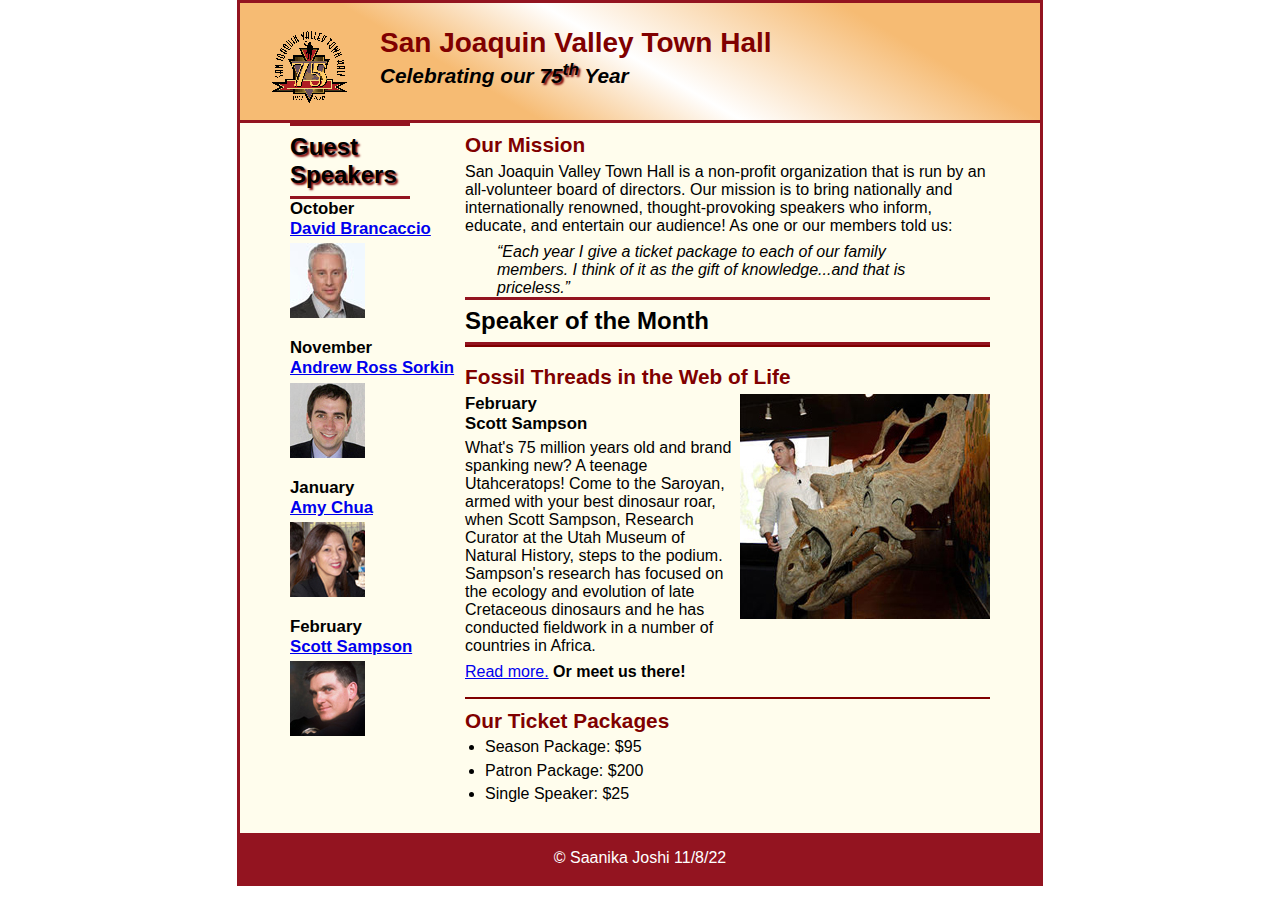
<file: index.html>
<!DOCTYPE html>
<html lang="en">

<head>
	<meta charset="utf-8">
	<title>San Joaquin Valley Town Hall</title>
	<link rel="shortcut icon" href="images/favicon.ico">
	<link rel="stylesheet" href="styles/c6_main.css">
</head>

<body>
	<header>
		<img src="images/town_hall_logo.gif" alt="Town Hall logo" height="80">
		<h2 class="headerH2">San Joaquin Valley Town Hall</h2>
		<h3 class="headerH3">Celebrating our <span class="shadow">75<sup>th</sup></span> Year</h3>
	</header>
	<main>
		<section>
			<h2>Our Mission</h2>
			<p>San Joaquin Valley Town Hall is a non-profit organization that is run by an 
				all-volunteer board of directors. Our mission is to bring nationally and 
				internationally renowned, thought-provoking speakers who inform, educate, 
				and entertain our audience! As one or our members told us:</p>
			<blockquote>&ldquo;Each year I give a ticket package to each of our family members. 
				I think of it as the gift of knowledge...and that is priceless.&rdquo;</blockquote>
			<h1 >Speaker of the Month</h1>
			<article>
				<h2>Fossil Threads in the Web of Life</h2>
				<img src="images/sampson_dinosaur.jpg" alt="Scott Sampson with dinosaur">
				<h3>February<br>
				Scott Sampson</h3>
				<p>What's 75 million years old and brand spanking new? A teenage Utahceratops! 
				Come to the Saroyan, armed with your best dinosaur roar, when Scott Sampson, Research 
				Curator at the Utah Museum of Natural History, steps to the podium. Sampson's research 
				has focused on the ecology and evolution of late Cretaceous dinosaurs and he has conducted 
				fieldwork in a number of countries in Africa.</p>
				<p><a href="speakers/c6_sampson.html">Read more.</a>&nbsp;<b>Or meet us there!</b></p>
			</article>

			<h2>Our Ticket Packages</h2>
			<ul>
				<li>Season Package: $95</li>
				<li>Patron Package: $200</li>
				<li>Single Speaker: $25</li>
			</ul>
		</section>

		<aside>
			<h1 class="shadow"> Guest Speakers</h1>
			<h3>October<br><a href="speakers/brancaccio.html">David Brancaccio</a></h3>
			<img src="images/brancaccio75.jpg" alt="David Brancaccio photo">
			<h3>November<br><a href="speakers/sorkin.html">Andrew Ross Sorkin</a></h3>
			<img src="images/sorkin75.jpg" alt="Andrew Ross Sorkin photo">
			<h3>January<br><a href="speakers/chua.html">Amy Chua</a></h3>
			<img src="images/chua75.jpg" alt="Amy Chua photo">
			<h3>February<br><a href="speakers/c6_sampson.html">Scott Sampson</a></h3>
			<img src="images/sampson75.jpg" alt="Scott Sampson photo">
		</aside>
	</main>
	<footer>
		<p>&copy; Saanika Joshi 11/8/22 </p>
	</footer>
</body>
</html>
</file>
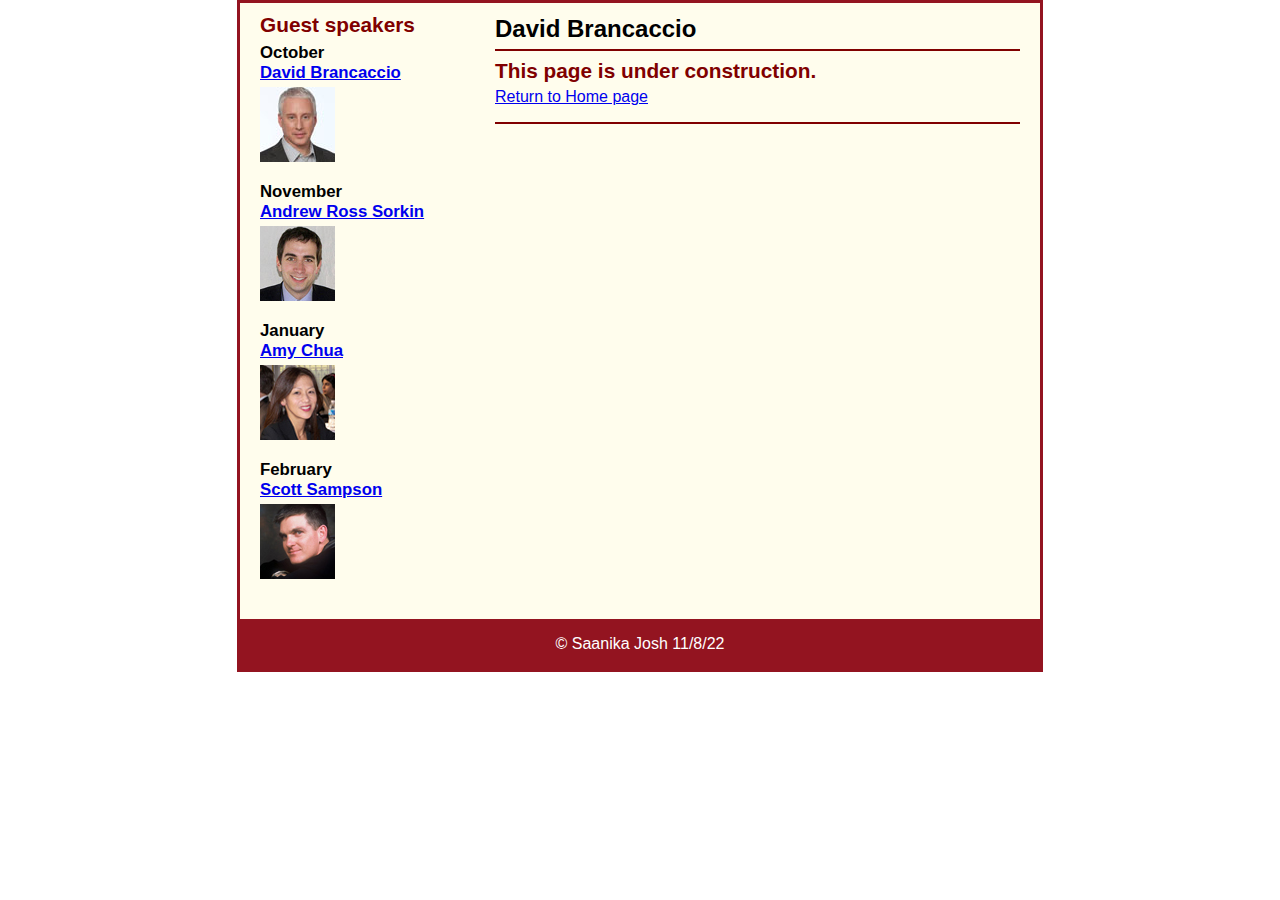
<file: speakers/brancaccio.html>
<!DOCTYPE html>
<html lang="en">

<head>
	<meta charset="utf-8">
	<title>San Joaquin Valley Town Hall</title>
	<link rel="shortcut icon" href="images/favicon.ico">
	<link rel="stylesheet" href="../styles/c6_speaker.css">
</head>

<body>
    <main>
		<section>
			<h1>David Brancaccio</h1>
			<article>
				<h2>This page is under construction.</h2>
				<p><a href="../index.html">Return to Home page</a></p>
			</article>
		</section>
		<aside>
			<h2>Guest speakers</h2>
			<h3>October<br><a href="../speakers/brancaccio.html">David Brancaccio</a></h3>
			<img src="../images/brancaccio75.jpg" alt="David Brancaccio photo">
			<h3>November<br><a href="../speakers/sorkin.html">Andrew Ross Sorkin</a></h3>
			<img src="../images/sorkin75.jpg" alt="Andrew Ross Sorkin photo">
			<h3>January<br><a href="../speakers/chua.html">Amy Chua</a></h3>
			<img src="../images/chua75.jpg" alt="Amy Chua photo">
			<h3>February<br><a href="../speakers/c6_sampson.html">Scott Sampson</a></h3>
			<img src="../images/sampson75.jpg" alt="Scott Sampson photo">
		</aside>
    </main>
	<footer>
		<p>&copy; Saanika Josh 11/8/22</p>
	</footer>
</body>

</html>
</file>
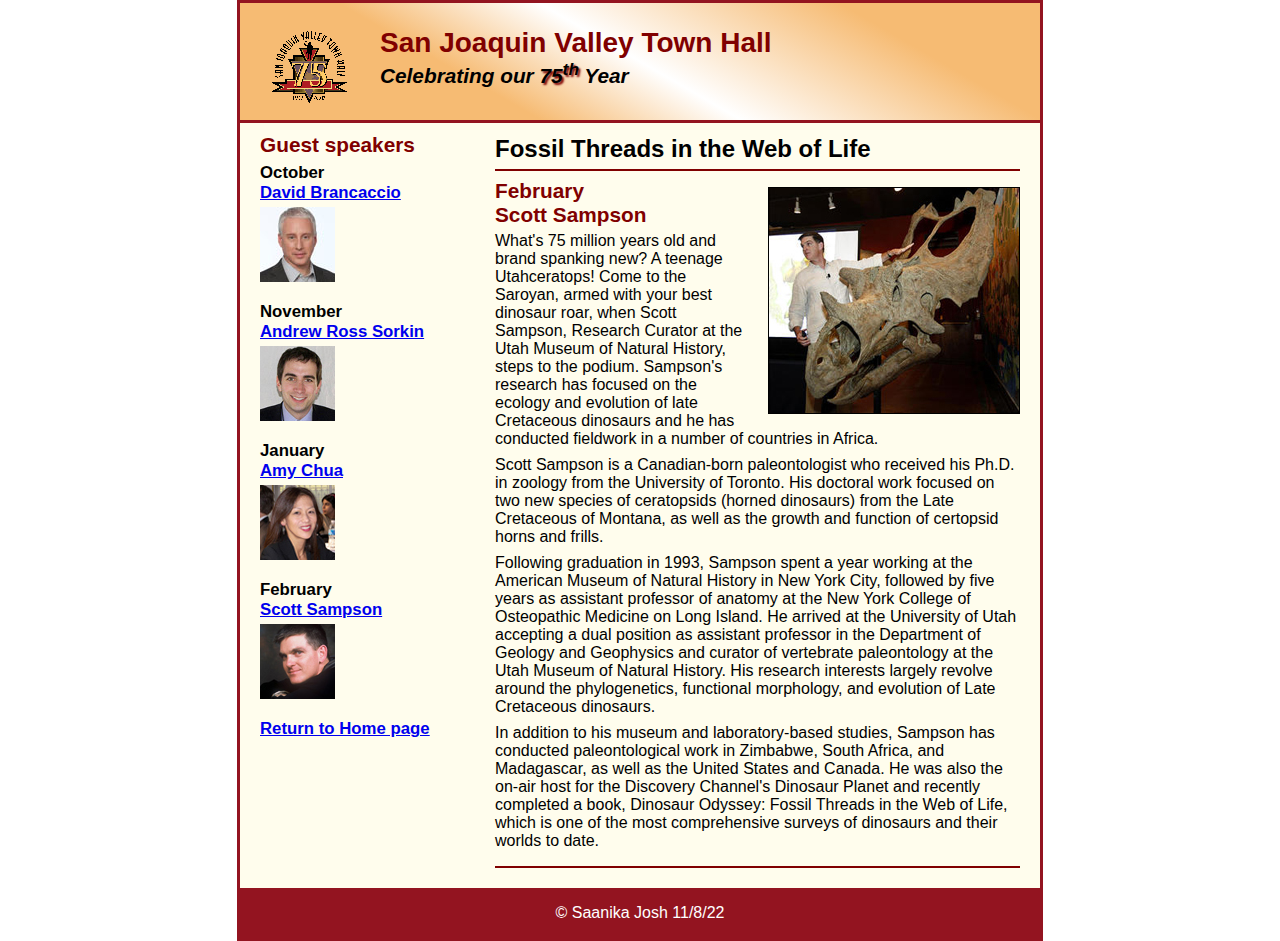
<file: speakers/c6_sampson.html>
<!DOCTYPE html>
<html lang="en">

<head>
	<meta charset="utf-8">
	<title>San Joaquin Valley Town Hall</title>
	<link rel="shortcut icon" href="../images/favicon.ico">
	<link rel="stylesheet" href="../styles/c6_speaker.css">
</head>

<body>
	<header>
		<img src="../images/town_hall_logo.gif" alt="Town Hall logo" height="80">
		<h2>San Joaquin Valley Town Hall</h2>
		<h3>Celebrating our <span class="shadow">75<sup>th</sup></span> Year</h3>
	</header>
	<main>
		<section>
			<h1>Fossil Threads in the Web of Life</h1>
			<article>
				<img src="../images/sampson_dinosaur.jpg" alt="Scott Sampson with dinosaur">
				<h2>February<br>Scott Sampson</h2>
				<p>What's 75 million years old and brand spanking new? A teenage Utahceratops! Come to the 
				   Saroyan, armed with your best dinosaur roar, when Scott Sampson, Research Curator at the 
				   Utah Museum of Natural History, steps to the podium. Sampson's research has focused on the 
				   ecology and evolution of late Cretaceous dinosaurs and he has conducted fieldwork in a number 
				   of countries in Africa.</p>
				<p>Scott Sampson is a Canadian-born paleontologist who received his Ph.D. in zoology from the 
				   University of Toronto. His doctoral work focused on two new species of ceratopsids (horned 
				   dinosaurs) from the Late Cretaceous of Montana, as well as the growth and function of certopsid 
				   horns and frills.</p>
				<p>Following graduation in 1993, Sampson spent a year working at the American Museum of Natural 
				   History in New York City, followed by five years as assistant professor of anatomy at the New 
				   York College of Osteopathic Medicine on Long Island. He arrived at the University of Utah 
				   accepting a dual position as assistant professor in the Department of Geology and Geophysics 
				   and curator of vertebrate paleontology at the Utah Museum of Natural History. His research 
				   interests largely revolve around the phylogenetics, functional morphology, and evolution of 
				   Late Cretaceous dinosaurs.</p>
				<p>In addition to his museum and laboratory-based studies, Sampson has conducted paleontological 
				   work in Zimbabwe, South Africa, and Madagascar, as well as the United States and Canada. He was 
				   also the on-air host for the Discovery Channel's Dinosaur Planet and recently completed a book, 
				   Dinosaur Odyssey: Fossil Threads in the Web of Life, which is one of the most 
				   comprehensive surveys of dinosaurs and their worlds to date.</p>
			</article>
		</section>
		
		<aside>
			<h2>Guest speakers</h2>
			<h3>October<br><a href="../speakers/brancaccio.html">David Brancaccio</a></h3>
			<img src="../images/brancaccio75.jpg" alt="David Brancaccio photo">
			<h3>November<br><a href="../speakers/sorkin.html">Andrew Ross Sorkin</a></h3>
			<img src="../images/sorkin75.jpg" alt="Andrew Ross Sorkin photo">
			<h3>January<br><a href="../speakers/chua.html">Amy Chua</a></h3>
			<img src="../images/chua75.jpg" alt="Amy Chua photo">
			<h3>February<br><a href="../speakers/c6_sampson.html">Scott Sampson</a></h3>
			<img src="../images/sampson75.jpg" alt="Scott Sampson photo">
			<h3><a href="../index.html">Return to Home page</a></h3>
		</aside>
	</main>
	<footer>
		<p>&copy; Saanika Josh 11/8/22</p>
	</footer>
</body>
</html>
</file>
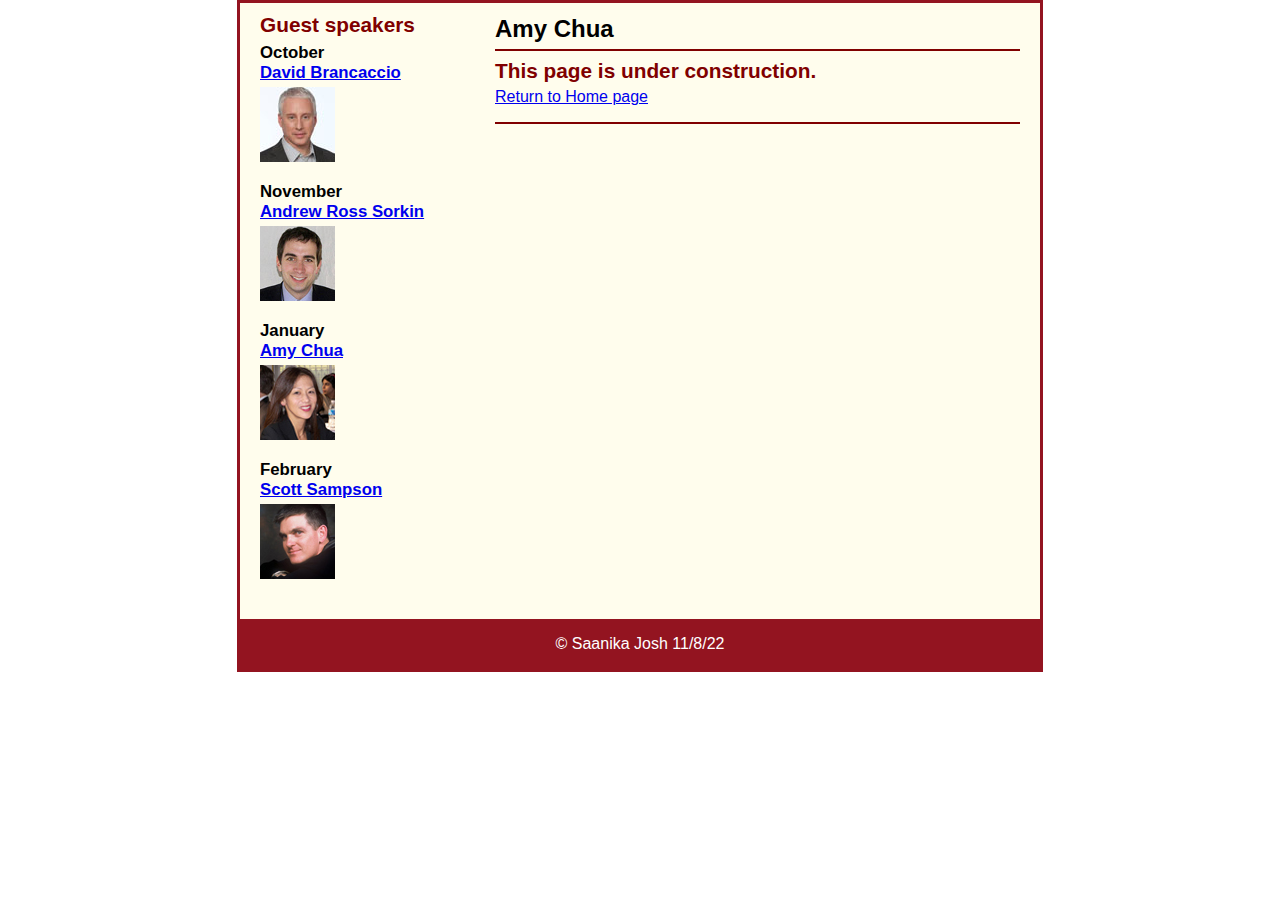
<file: speakers/chua.html>
<!DOCTYPE html>
<html lang="en">

<head>
	<meta charset="utf-8">
	<title>San Joaquin Valley Town Hall</title>
	<link rel="shortcut icon" href="images/favicon.ico">
	<link rel="stylesheet" href="../styles/c6_speaker.css">
</head>

<body>
	<main>
		<section>
			<h1>Amy Chua</h1>
			<article>
				<h2>This page is under construction.</h2>
				<p><a href="../index.html">Return to Home page</a></p>
			</article>
		</section>
		<aside>
			<h2>Guest speakers</h2>
			<h3>October<br><a href="../speakers/brancaccio.html">David Brancaccio</a></h3>
			<img src="../images/brancaccio75.jpg" alt="David Brancaccio photo">
			<h3>November<br><a href="../speakers/sorkin.html">Andrew Ross Sorkin</a></h3>
			<img src="../images/sorkin75.jpg" alt="Andrew Ross Sorkin photo">
			<h3>January<br><a href="../speakers/chua.html">Amy Chua</a></h3>
			<img src="../images/chua75.jpg" alt="Amy Chua photo">
			<h3>February<br><a href="../speakers/c6_sampson.html">Scott Sampson</a></h3>
			<img src="../images/sampson75.jpg" alt="Scott Sampson photo">
		</aside>
	</main>
	<footer>
		<p>&copy; Saanika Josh 11/8/22</p>
	</footer>
</body>
</html>
</file>
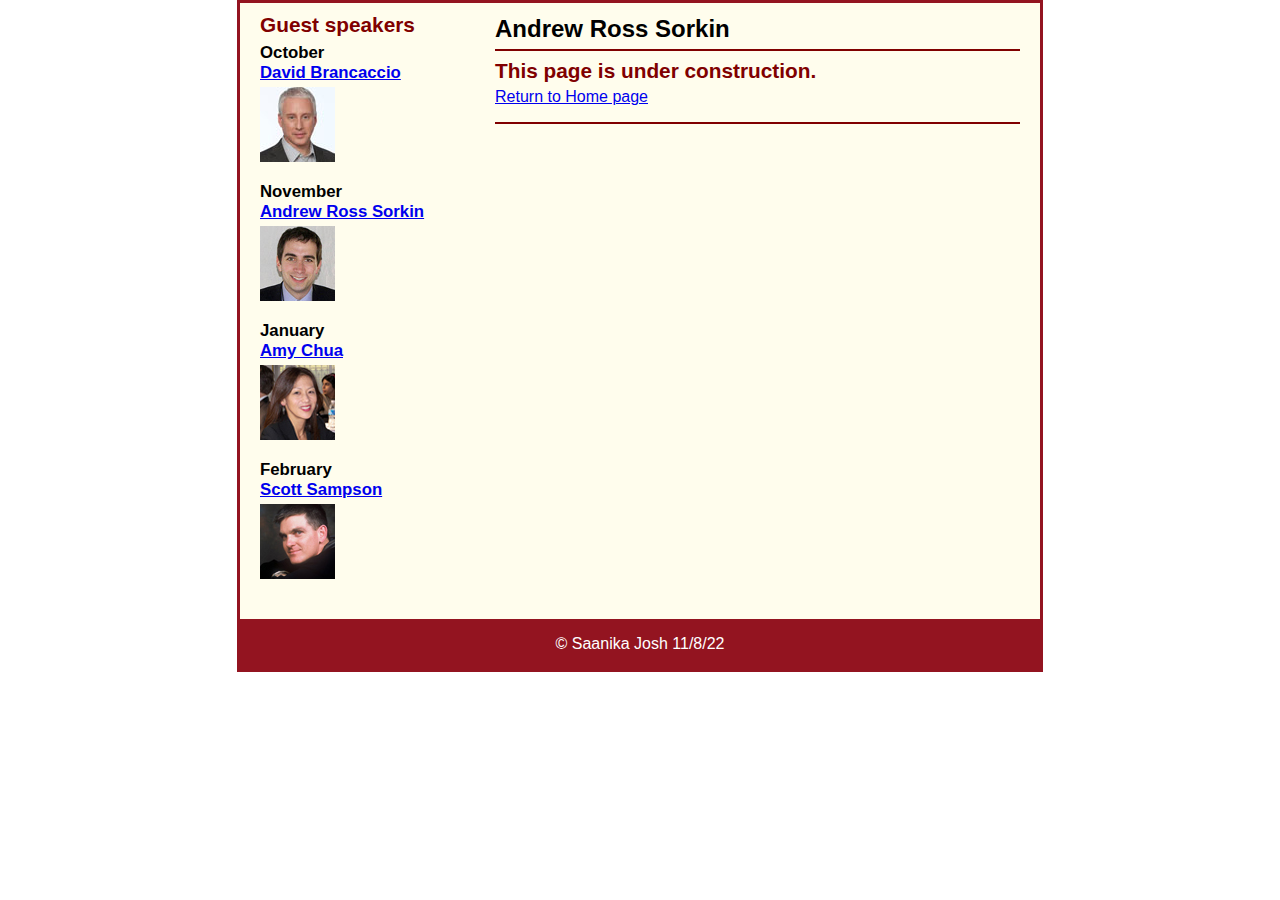
<file: speakers/sorkin.html>
<!DOCTYPE html>
<html lang="en">

<head>
	<meta charset="utf-8">
	<title>San Joaquin Valley Town Hall</title>
	<link rel="shortcut icon" href="images/favicon.ico">
	<link rel="stylesheet" href="../styles/c6_speaker.css">
</head>

<body>
	<main>
		<section>
			<h1>Andrew Ross Sorkin</h1>
			<article>
				<h2>This page is under construction.</h2>
				<p><a href="../index.html">Return to Home page</a></p>
			</article>
		</section>
		<aside>
			<h2>Guest speakers</h2>
			<h3>October<br><a href="../speakers/brancaccio.html">David Brancaccio</a></h3>
			<img src="../images/brancaccio75.jpg" alt="David Brancaccio photo">
			<h3>November<br><a href="../speakers/sorkin.html">Andrew Ross Sorkin</a></h3>
			<img src="../images/sorkin75.jpg" alt="Andrew Ross Sorkin photo">
			<h3>January<br><a href="../speakers/chua.html">Amy Chua</a></h3>
			<img src="../images/chua75.jpg" alt="Amy Chua photo">
			<h3>February<br><a href="../speakers/c6_sampson.html">Scott Sampson</a></h3>
			<img src="../images/sampson75.jpg" alt="Scott Sampson photo">
		</aside>
	</main>
	<footer>
		<p>&copy; Saanika Josh 11/8/22</p>
	</footer>
</body>
</html>
</file>
<file: styles/c6_main.css>
/* the styles for the elements */
* {
	margin: 0;
	padding: 0;
}
html {
	background-color: white;
}
body {
	font-family: Verdana, Arial, Helvetica, sans-serif;
    font-size: 100%;
	clear: left;
    width: 800px;
    margin: 0 auto;
    border: 3px solid #931420;
    background-color: #fffded;
}
a:focus, a:hover {
	font-style: italic;
}
/* the styles for the header */
header {
	padding: 1.5em 0 2em 0;
	border-bottom: 3px solid #931420;
	background-image: -moz-linear-gradient(
	    30deg, #f6bb73 0%, #f6bb73 30%, white 50%, #f6bb73 80%, #f6bb73 100%);
	background-image: -webkit-linear-gradient(
	    30deg, #f6bb73 0%, #f6bb73 30%, white 50%, #f6bb73 80%, #f6bb73 100%);
	background-image: -o-linear-gradient(
	    30deg, #f6bb73 0%, #f6bb73 30%, white 50%, #f6bb73 80%, #f6bb73 100%);
	background-image: linear-gradient(
	    30deg, #f6bb73 0%, #f6bb73 30%, white 50%, #f6bb73 80%, #f6bb73 100%);
}
header h2 {
	font-size: 175%;
	color: #800000;
}
header h3 {
	font-size: 130%;
	font-style: italic;
}
header img {
	float: left;
	padding: 0 30px;
}
.shadow {
	text-shadow: 2px 2px 2px #800000;
}
/* the styles for the main content */
main {
	clear: left;
}
main {
	padding: 0 30px;
}
main section {
	width: 525px;
	float: right;
	padding-bottom: 20px;
	padding-left: 20px;
	padding-right: 20px;
}
main section h2 {
	font-size: 130%;
	color: #800000;
	padding-top: .5em;
	padding-bottom: .25em;
}
main h1 {
	font-size: 150%;
	padding: .3em 0;
    border-top: 3px solid #931420;
    border-bottom: 3px solid #931420;
}
main h2 {
	color: #800000;
	font-size: 130%;
	padding: .5em 0 .25em 0;
}
main h3 {
	font-size: 105%;
	padding-bottom: .25em;
}
main img {
	padding-bottom: 1em;
}
main p {
	padding-bottom: .5em;
}
main blockquote {
	padding: 0 2em;
	font-style: italic;
}
main ul {
	padding: 0 0 .25em 1.25em;
}
main li {
	padding-bottom: .35em;
}

/* the styles for the article */
article {
	padding: .5em 0;
	border-top: 2px solid #800000;
	border-bottom: 2px solid #800000;
}
article h2 {
	padding-top: 0;
}
article h3 {
	font-size: 105%;
	padding-bottom: .25em;
}
article img {
	float: right;
}
/* the styles for the aside */

main aside {
	width: 180px;
	#float: right;
	padding-left: 20px;
	padding-bottom: 20px;
	float: left;
	position: absolute;
	;
}

main aside h1 {
	width: 120px;
}
main aside h2{
	font-size: 130%;
	color: #800000;
	padding-top: .5em;
	padding-bottom: .25em;
}

main aside h3 {
	font-size: 105%;
	padding-bottom: .25em;
}
main aside img {
	padding-bottom: 1em;
}

/* the styles for the footer */
footer {
	background-color: #931420;
	clear: both;
}
footer p {
	text-align: center;
	color: white;
	padding: 1em 0;
}
</file>
<file: styles/c6_speaker.css>
/* the styles for the elements */
* {
	margin: 0;
	padding: 0;
}
html {
	background-color: white;
}
body {
	font-family: Arial, Helvetica, sans-serif;
    font-size: 100%;
    width: 800px;
    margin: 0 auto;
    border: 3px solid #931420;
    background-color: #fffded;
}
a:focus, a:hover {
	font-style: italic;
}
/* the styles for the header */
header {
	padding: 1.5em 0 2em 0;
	border-bottom: 3px solid #931420;
		background-image: -moz-linear-gradient(
	    30deg, #f6bb73 0%, #f6bb73 30%, white 50%, #f6bb73 80%, #f6bb73 100%);
	background-image: -webkit-linear-gradient(
	    30deg, #f6bb73 0%, #f6bb73 30%, white 50%, #f6bb73 80%, #f6bb73 100%);
	background-image: -o-linear-gradient(
	    30deg, #f6bb73 0%, #f6bb73 30%, white 50%, #f6bb73 80%, #f6bb73 100%);
	background-image: linear-gradient(
	    30deg, #f6bb73 0%, #f6bb73 30%, white 50%, #f6bb73 80%, #f6bb73 100%);
}
header h2 {
	font-size: 175%;
	color: #800000;
}
header h3 {
	font-size: 130%;
	font-style: italic;
}
header img {
	float: left;
	padding: 0 30px;
}
.shadow {
	text-shadow: 2px 2px 2px #800000;
}
/* the styles for the section */
section {
	width: 525px;
	float: right;
	padding: 0 20px 20px 20px;
}
section h1 {
	font-size: 150%;
	padding: .5em 0 .25em 0;
	margin: 0;
}
section h2 {
	color: #800000;
	font-size: 130%;
	padding: .5em 0 .25em 0;
}
section p {
	padding-bottom: .5em;
}
section blockquote {
	padding: 0 2em;
	font-style: italic;
}
section ul {
	padding: 0 0 .25em 1.25em;
}
section li {
	padding-bottom: .35em;
}

/* the styles for the article */
article {
	padding: .5em 0;
	border-top: 2px solid #800000;
	border-bottom: 2px solid #800000;
}
article h2 {
	padding-top: 0;
}
article h3 {
	font-size: 105%;
	padding-bottom: .25em;
}
article img {
	float: right;
	margin: .5em 0 1em 1em;
	border: 1px solid black;
}

/* the styles for the aside */
aside {
	width: 215px;
	float: right;
	padding: 0 0 20px 20px;
}
aside h2 {
	color: #800000;
	font-size: 130%;
	padding: .5em 0 .25em 0;
}
aside h3 {
	font-size: 105%;
	padding-bottom: .25em;
}
aside img {
	padding-bottom: 1em;
}

/* the styles for the footer */
footer {
	background-color: #931420;
	clear: both;

}
footer p {
	text-align: center;
	color: white;
	padding: 1em 0;
}
</file>
